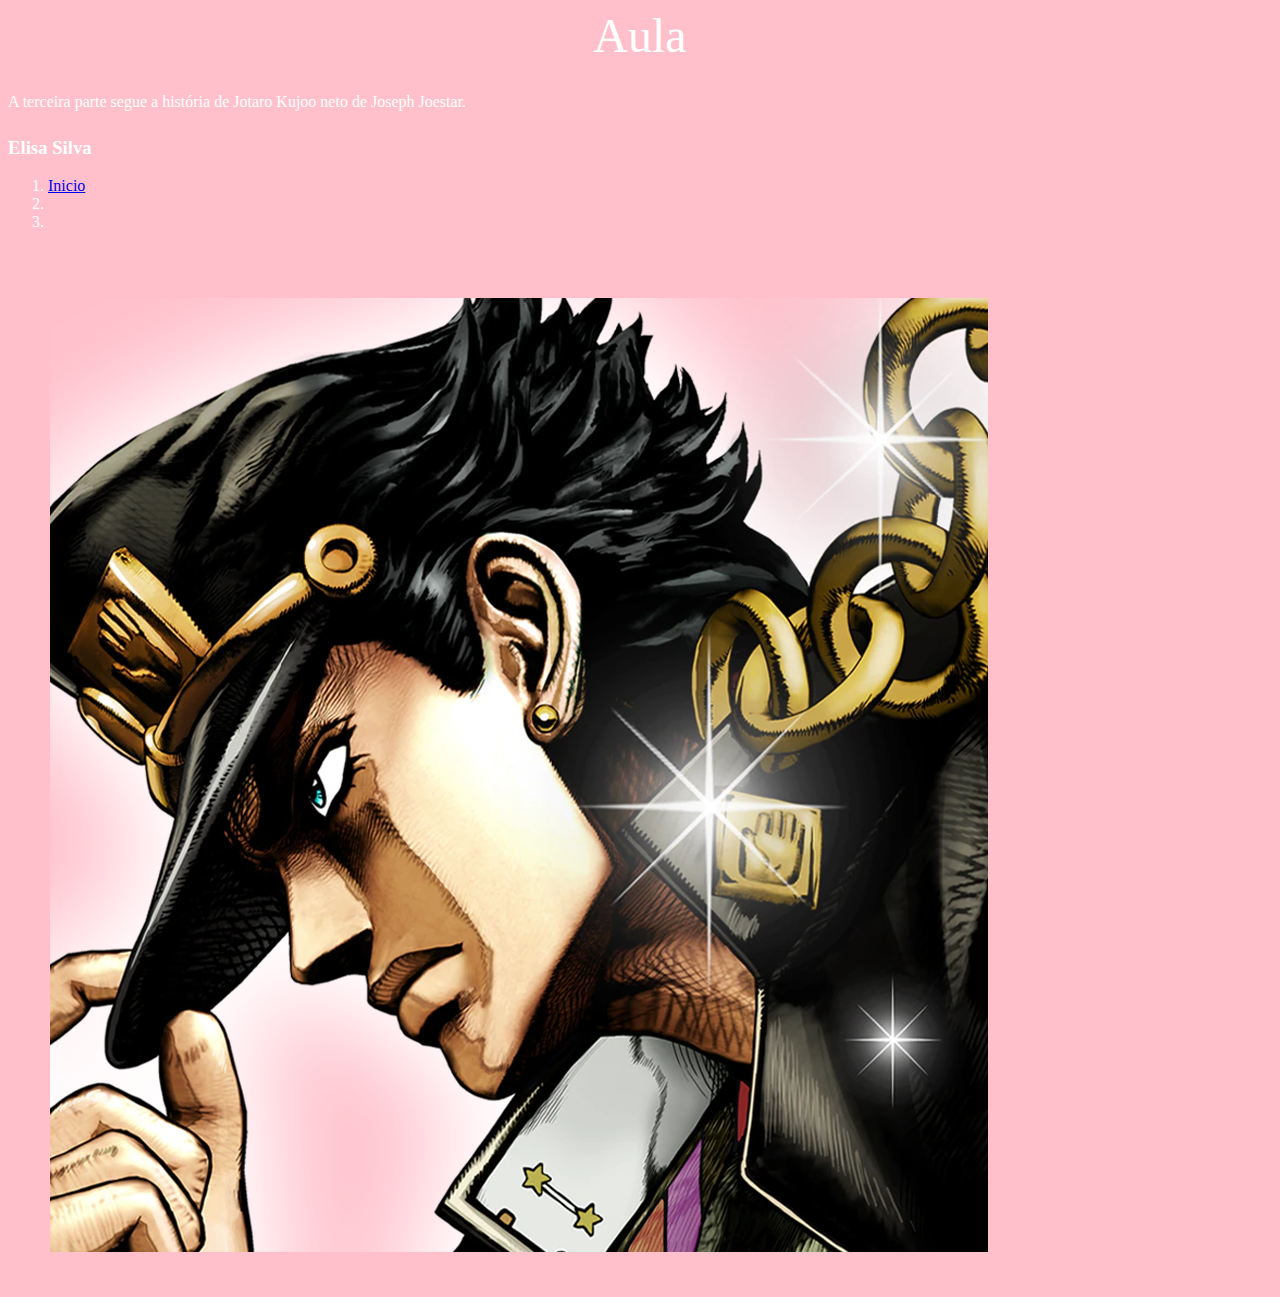
<file: index.html>
<!DOCTYPE html>
<html lang="pt-br">

<head>
      <title> </title>
<meta charset="utf-8">
</head>
<body bgcolor="pink" text="white">

    
   <center><font size="8"> Aula  </center> </font>

   A terceira parte segue a história de Jotaro Kujoo 
   neto de Joseph Joestar.
 
<h3>Elisa Silva</h3>

<ol>
     <li><a href="index.html">Inicio</a> </li>
     <li><a href=""></a>   </li>
     <li><a href=""></a>  </li>
</ol>
<tbody>
<table>
        <tr style="border:3xp solid;">
        <td style="border:3xp solid;">
        </td>
        </tr>
    <td style="border:3xp solid;"> 
    </td>

    <td style="border:3xp solid;"> 
    </td>


         <tr style="border:3xp solid;">
         <td style="border:3xp solid;">
         </td>



</table>
</tbody>



 <a href="https://www.google.com/search?client=firefox-b-d&sca_esv=560124145&q=jojo+icon&tbm=isch&source=lnms&sa=X&ved=2ahUKEwj-i6jQufiAAxU_r5UCHazUAlwQ0pQJegQIDhAB#imgrc=vfhMRpe3jejq4M"></a>
 <img src="jojo.png" aling="rigth">

</body>
</html>
</file>
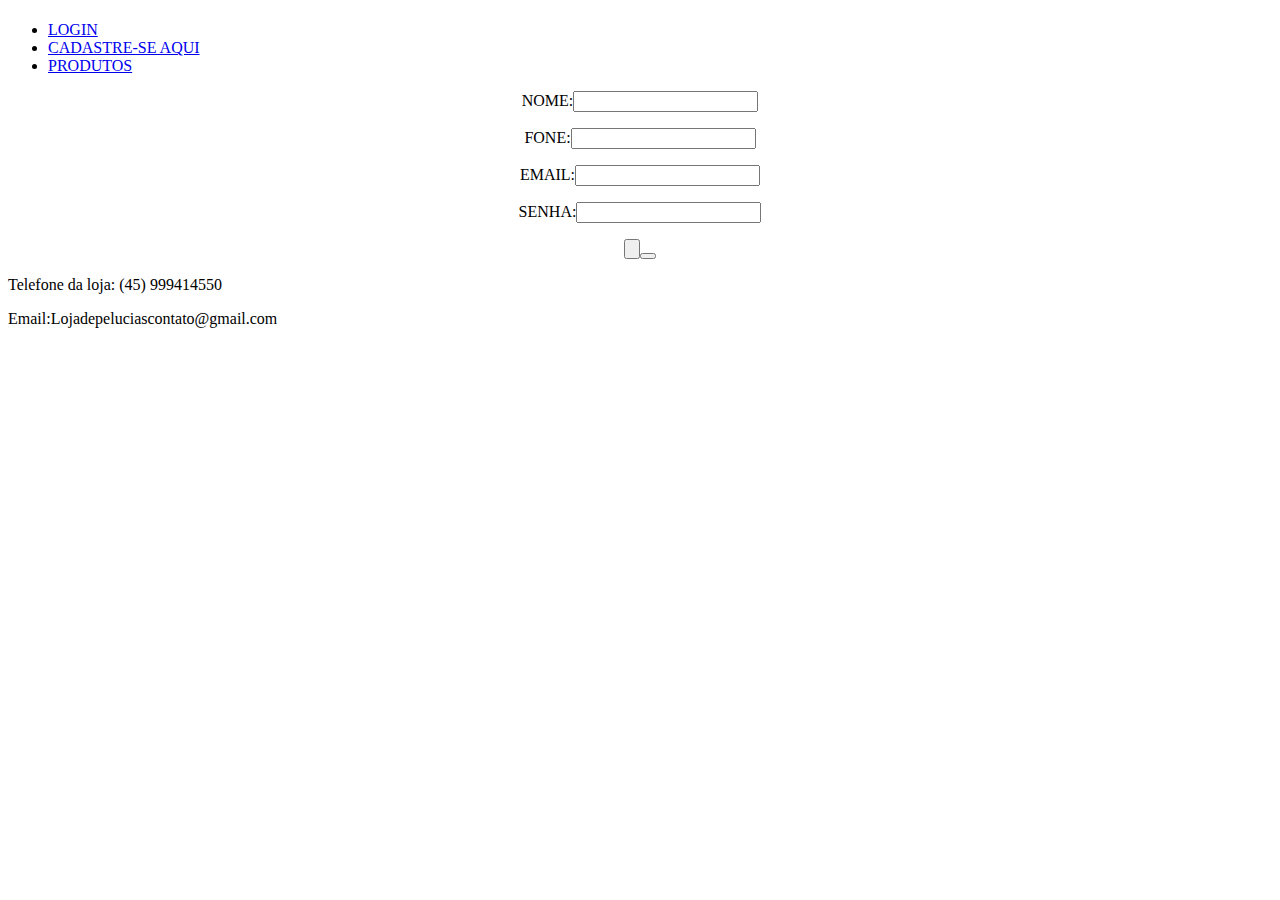
<file: cadastro.html>
<!doctype html>
<html lang=“pt-br”>
<link rel=“shortcut icon”  type=“imagem/png" href="hatsu.jpg"

<head><title> LOJA DE PELÚCIAS </title>
    <Meta charset =“utf-8”>
<Link rel=“stylesheet” type=“text/css” href=“estilo.css”>
</head>
<body>
    <header>
        <h1 Cadastro></h1>
        <nav>
      <ul>
        <li><a Href=“login.html”>LOGIN  </a></li>
        <li><a Href=“Cadastro.html”>CADASTRE-SE AQUI  </a></li>
       <li><a Href=“produtos.html”> PRODUTOS  </a></li>
      </ul>
        </nav>
    </header>

    <div class="container">
        <form method="post" action>
            <center>
                     NOME:<input type="text" size="arial" name="nome"><p>
                     FONE:<input type="text" size="arial" name="fone"><p>
                     EMAIL:<input type="text" size="arial" name="email"><p>
                     SENHA:<input type="text" size="arial" name="senha"><p></p></center>
                     <center><button type="submit"Cadastrar</center><p>
                        <center><button type="reset"Apagar</center>
        </form>
    </div>

    <footer>
        <p>Telefone da loja: (45) 999414550</p>
        <p>Email:Lojadepeluciascontato@gmail.com</p>
    </footer>
</body>
</html>
</file>
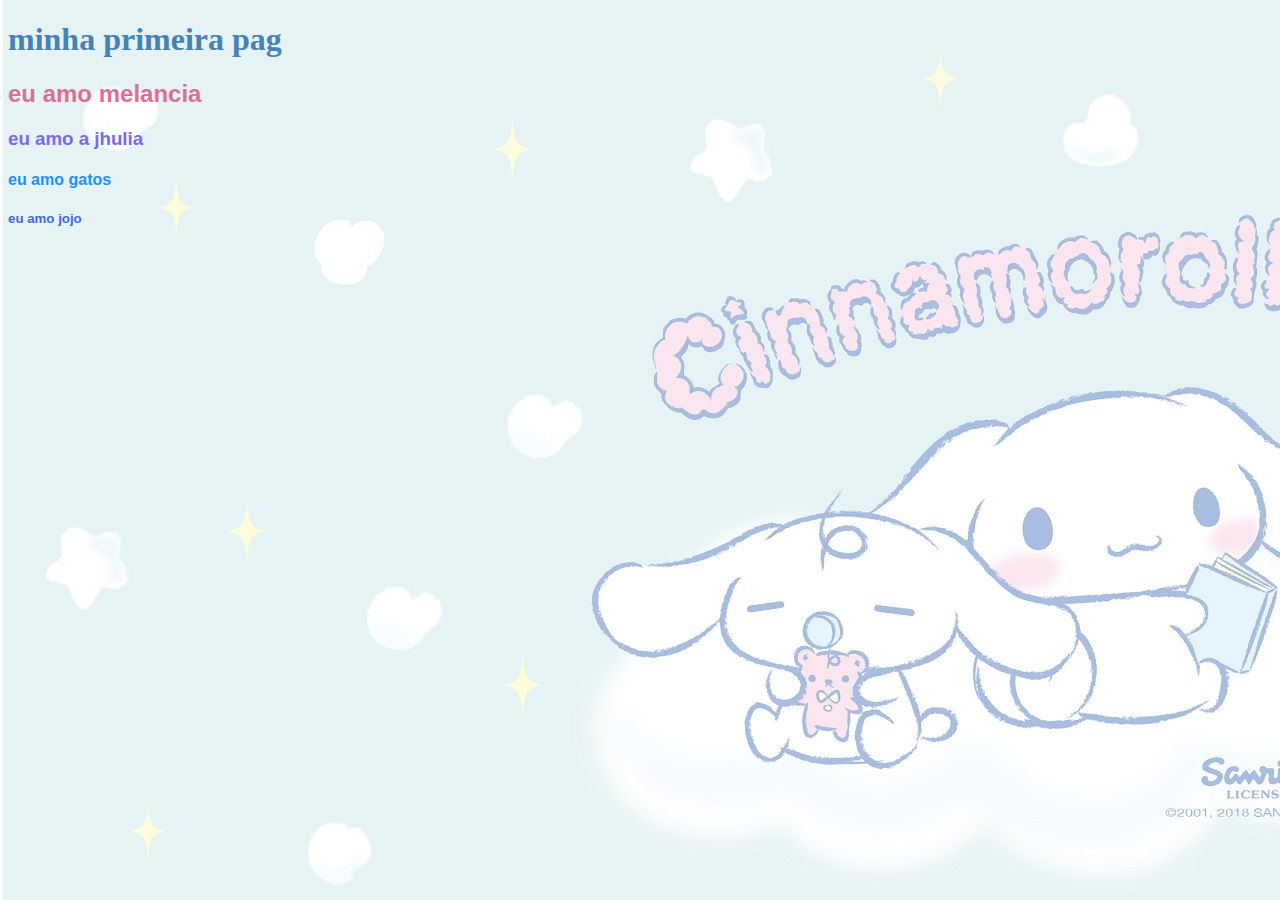
<file: exercicio1.html>
<!DOCTYPE html>
<html lang="pt-br">

     <head>
     <meta charset="utf-8">
     <title></title>
     <link rel="stylesheet" type="text/css" href="estilo2.css">

</head>
<body>

   <h1>minha primeira pag </h1>
   <h2>eu amo melancia </h2>
   <h3>eu amo a jhulia </h3>
   <h4>eu amo gatos </h4>
   <h5>eu amo jojo </h5>

</body>
</html>
</file>
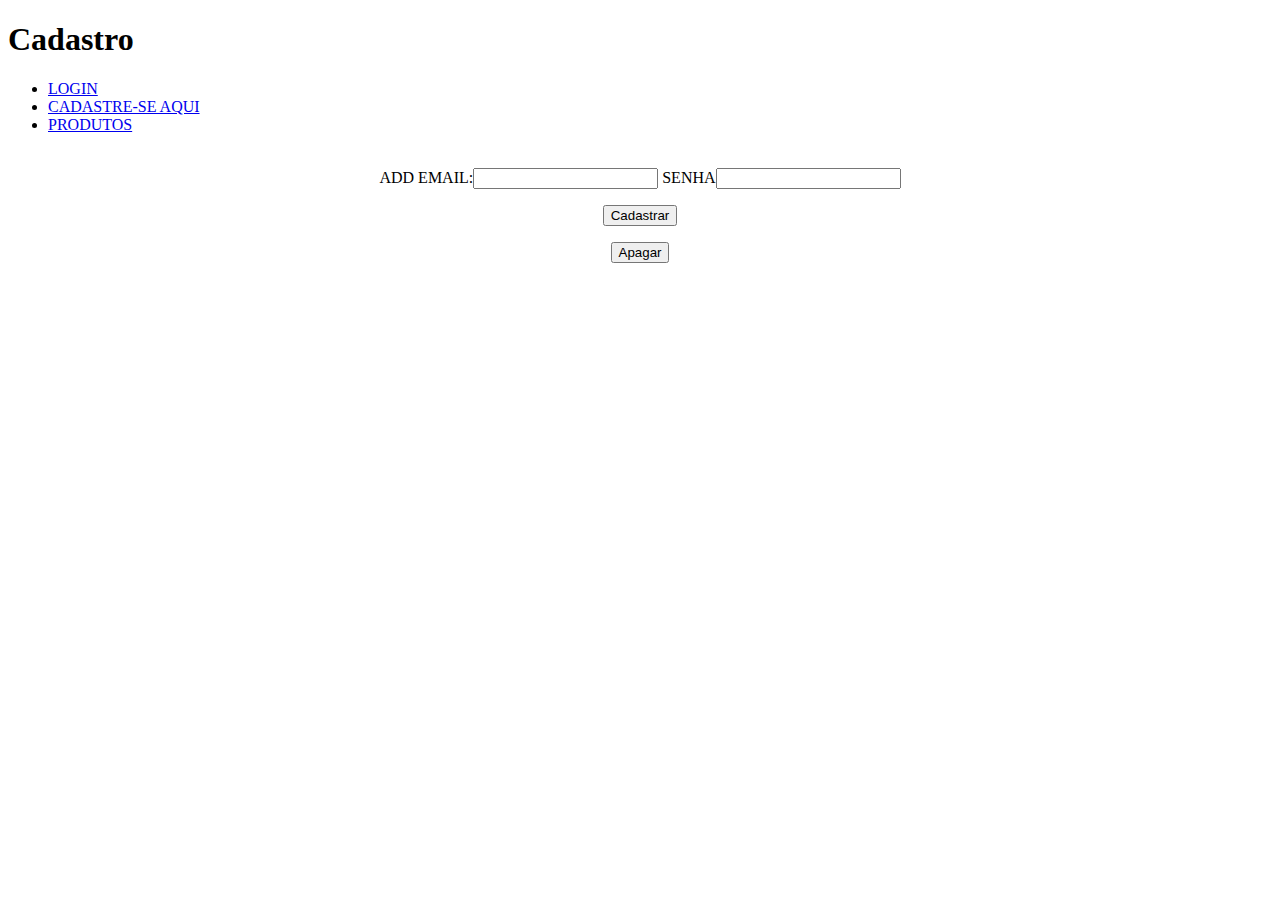
<file: login.html>
<!doctype html>
<html lang=“pt-br”>
<link rel=“shortcut icon”  type=“imagem/png" href="hatsu.jpg"

<head><title> LOJA DE PELÚCIAS </title>

    <Meta charset =“utf-8”>
<Link rel=“stylesheet” type=“text/css” href=“estilo.css”>
</head>
<body>
    <header>
   <h1>Cadastro</h1>
   <nav>
       <ul>
        <li><a Href=“login.html”>LOGIN  </a></li>
        <li><a Href=“Cadastro.html”>CADASTRE-SE AQUI  </a></li>
       <li><a Href=“produtos.html”> PRODUTOS  </a></li>
       </ul>
   </nav>
    </header>
    <div class="container">
    <p><form method="post"action="">
    <center><br>ADD EMAIL:<input type="email" size="arial" name="email"<p>
                SENHA<input type="password" size="arial" name="senha"> </p>
    </center>

     <center><button type="submit">Cadastrar</button></center><p>
     <center><button type="reset">Apagar</button></center>

    </form>
    </div>
</body>
</file>
<file: estilo2.css>
body{background-image:url("cina.jpg");}
  
  h1{text-align:left;
    color: #4682B4;
    }

 h2{text-align:left;
    color: palevioletred;
     font-family: arial,verdana;
   }

   h3{text-align:left;
    color: mediumslateblue;
    font-family: arial,verdana;
   }

   h4{text-align:left;
    color: #1E90FF;
    font-family: arial,verdana;
   }

   h5{text-align:left;
    color: #4169E1;
    font-family: arial,verdana;
   }
</file>
